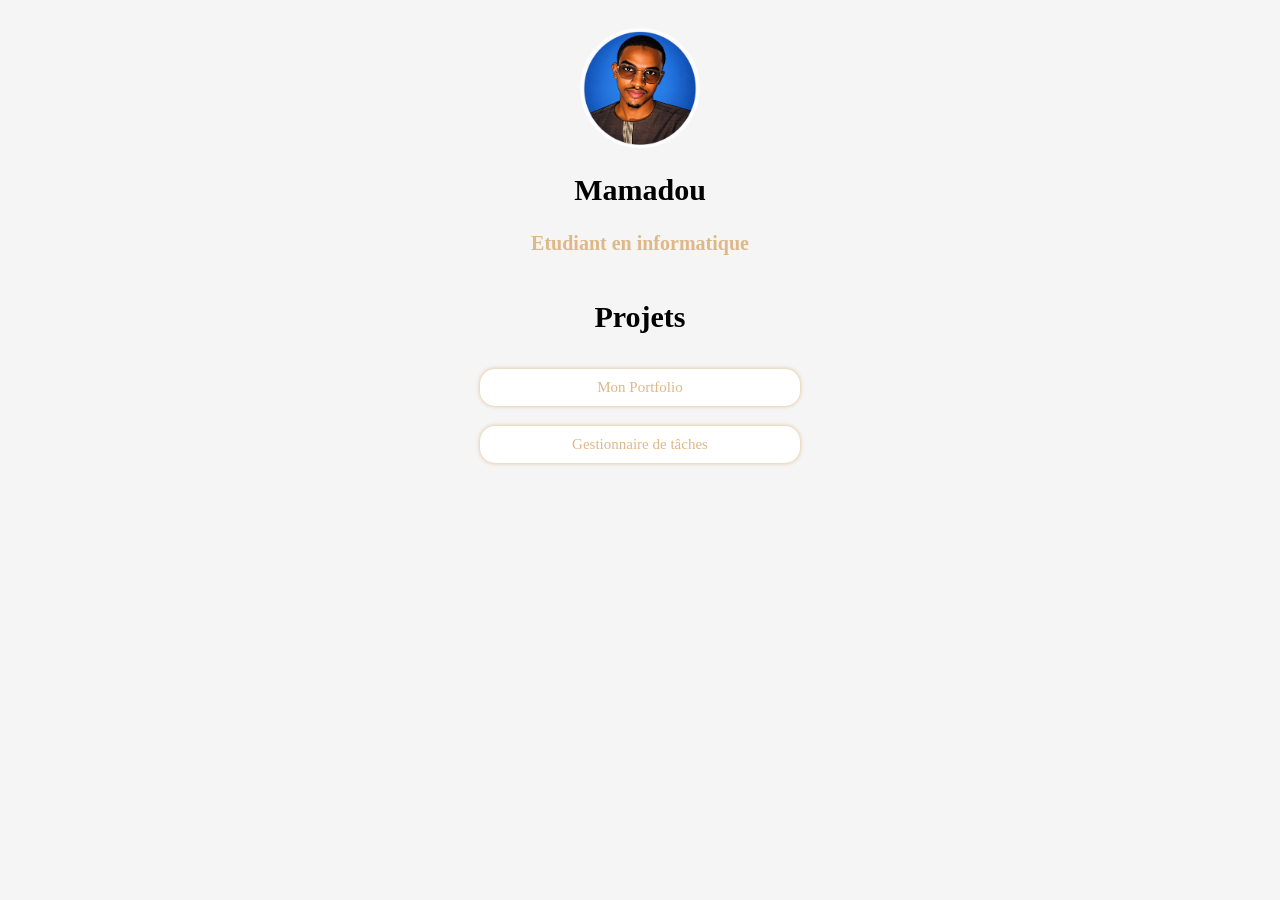
<file: index.html>
<!DOCTYPE html>
<html lang="fr">
<head>
    <meta charset="UTF-8">
    <meta http-equiv="refresh" content="0; url=menu.html">
    <title>Accueil</title>
</head>
<body>
    <p>Redirection vers le menu...</p>
</body>
</html>
</file>
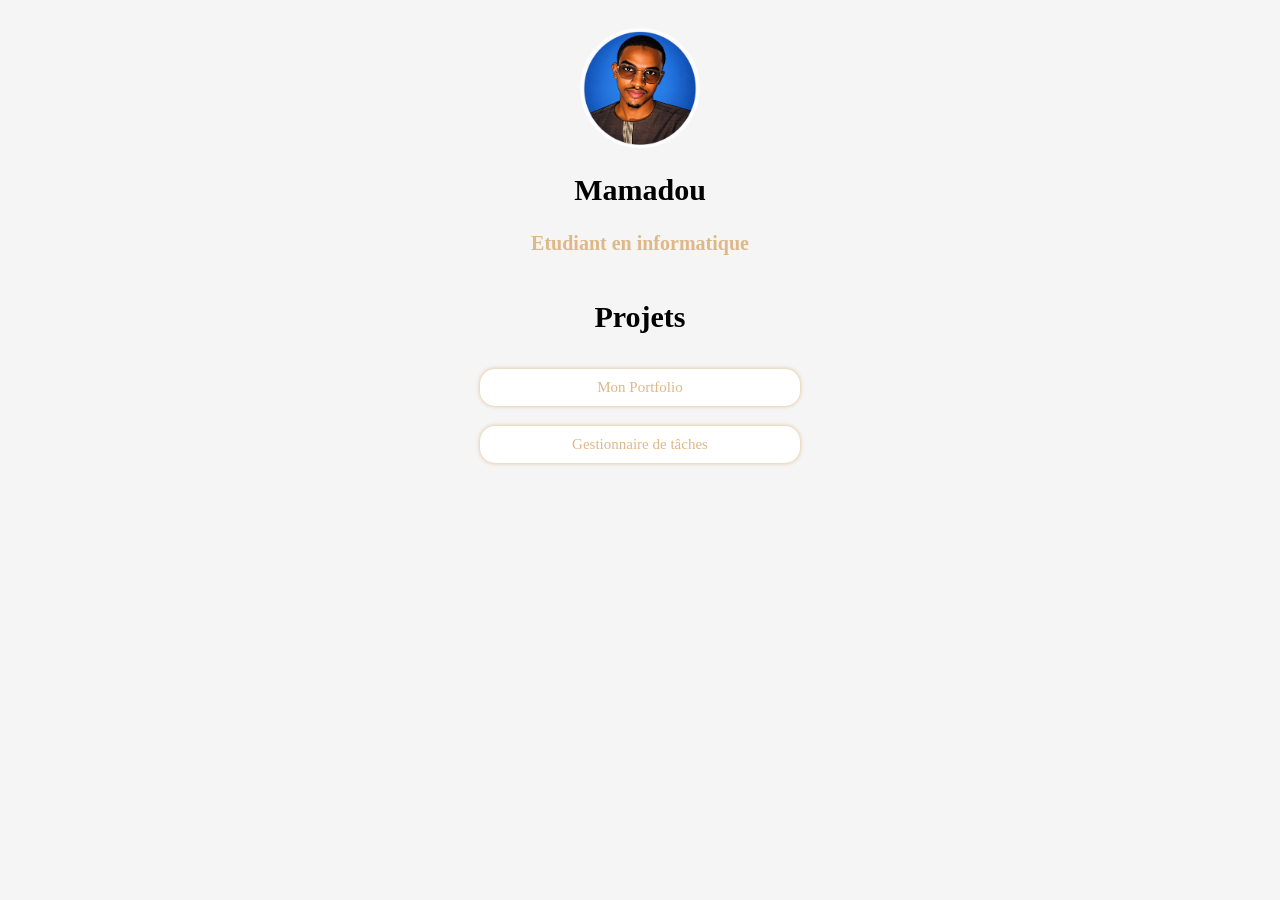
<file: menu.html>
<!DOCTYPE html>
<html lang="en">
<head>
    <meta charset="UTF-8">
    <meta name="viewport" content="width=device-width, initial-scale=1.0">
    <title>Menu</title>

    <link rel="stylesheet" href="menu.css">
</head>
<body>
    <header class="enTete">
        <img src="images/avatar.png" alt="photo" width="120px" height="120px">
    </header>

    <section class="acceuil">
        <div id="presentationPerso">
            <h1>Mamadou</h1>
            <h3>Etudiant en informatique</h3>
        </div>
    </section>

    <section class="projets">
        <h1>Projets</h1>

        <article id="portfolio">
            <a href="Portfolio/index.html">Mon Portfolio</a>
        </article>

        <article id="gestionnaireDeTaches">
            <a href="To-Do-List/to_do_list.html">Gestionnaire de tâches</a>
        </article>
    </section>
</body>
</html>
</file>
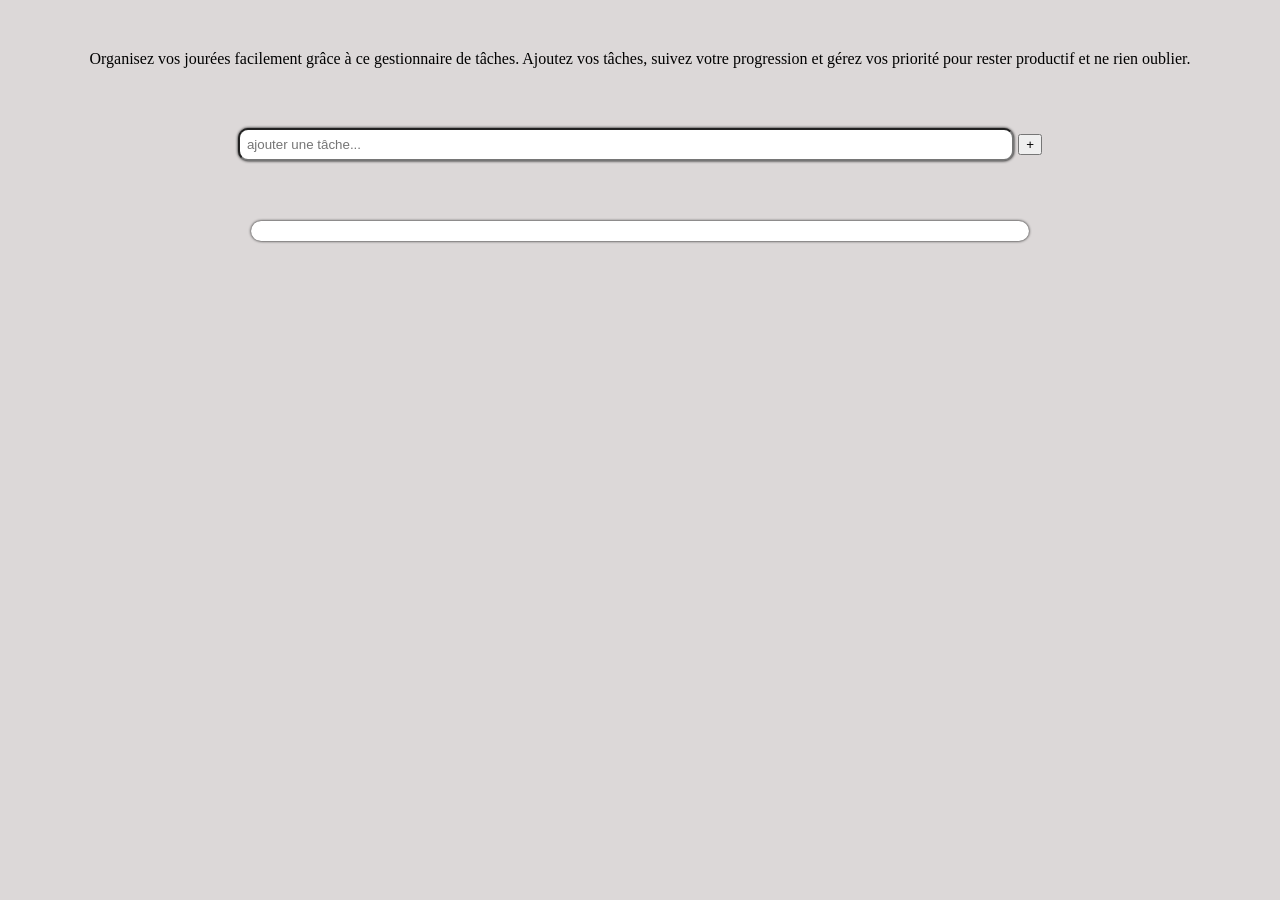
<file: To-Do-List/to_do_list.html>
<!DOCTYPE html>
<html lang="en">
<head>
    <meta charset="UTF-8">
    <meta name="viewport" content="width=device-width, initial-scale=1.0">
    <title>Gestionnaire de tâches</title>

    <link rel="stylesheet" href="to_do_list.css">
    <script src="to_do_list.js" defer></script>
</head>
<body>
    <section class="acceuil">
        <p>
            Organisez vos jourées facilement grâce à ce gestionnaire de tâches.
            Ajoutez vos tâches, suivez votre progression et gérez vos priorité
            pour rester productif et ne rien oublier.
        </p>
    </section>

    <section>
        <input type="text" id="input" placeholder="ajouter une tâche...">
        <button id="button">+</button>
    </section>

    <section id="listesTaches"></section>
</body>
</html>
</file>
<file: menu.css>
body{
    background-color: whitesmoke;
}

header, section.acceuil, section.projets {
    display: flex;
    flex-direction: column;
    align-items: center;
}

.enTete img {
    border-radius: 50%;
    object-fit: cover;
    display: block;
    margin: 0 auto;
    margin-top: 20px;
}

#presentationPerso h1{
    font-size: 30px;
    text-align: center;
}

#presentationPerso h3 {
    color: burlywood;
    font-size: 20px;
}

.projets h1 {
    font-size: 30px;
}

#portfolio, #gestionnaireDeTaches {
    background-color: white;
    font-size: 15px;
    text-align: center;
    width: 300px;
    margin: 10px;
    padding: 10px;
    box-shadow: 0px 0px 4px burlywood;
    border-radius: 15px;
}

a{
    text-decoration: none;
    color: burlywood;
}
</file>
<file: To-Do-List/to_do_list.css>
/** le corps de la page */
body {
    background-color: rgba(219, 215, 215, 0.964);
}

/** tous les sections */
section {
    text-align: center;
     margin: 50px auto;
}

/** la classe acceuil */
.acceuil {
    color: black;
}

/** l'id ajoutTaches */
input {
    background-color: white;
    width: 60%;
    margin: 10px auto;
    padding: 7px;
    box-shadow: 0px 0px 3px black;
    border-radius: 10px;
}

/** l'id listesTaches */
#listesTaches {
    background-color: white;
    width: 60%;
    padding: 10px;
    box-shadow: 0px 0px 3px black;
    border-radius: 10px;
}

/** les balises div */
div.tache {
    display: grid;
    grid-template-columns: 1fr 30px 40px; /* texte | case | poubelle */
    align-items: center;
    gap: 15px;
    text-align: left;
}

/** le buttonSup */
div button {
    background-color: transparent;
    border: none;
    min-width: 0;
    overflow-wrap: anywhere;
}
</file>
